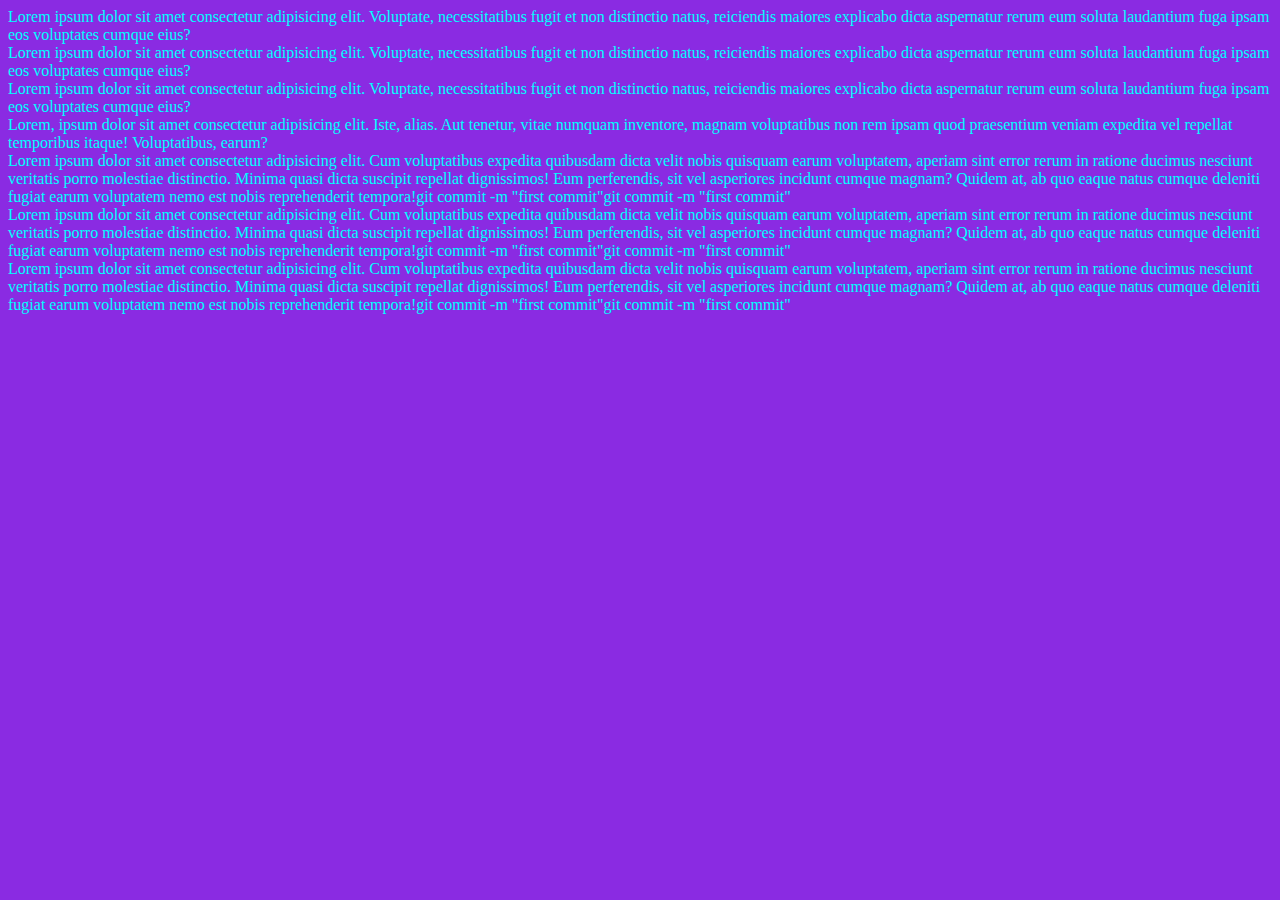
<file: index.html>
<!DOCTYPE html>
<html lang="en">
<head>
    <meta charset="UTF-8">
    <meta http-equiv="X-UA-Compatible" content="IE=edge">
    <meta name="viewport" content="width=device-width, initial-scale=1.0">
    <title>Document</title>
    <link rel="stylesheet" href="css/style.css">
</head>
<body>
    <div>
        Lorem ipsum dolor sit amet consectetur adipisicing elit. 
        Voluptate, necessitatibus fugit et non distinctio natus, reiciendis
        maiores explicabo dicta aspernatur
        rerum eum soluta laudantium fuga ipsam eos voluptates cumque eius?
    </div>

    <div>
        Lorem ipsum dolor sit amet consectetur adipisicing elit. 
        Voluptate, necessitatibus fugit et non distinctio natus, reiciendis
        maiores explicabo dicta aspernatur
        rerum eum soluta laudantium fuga ipsam eos voluptates cumque eius?
    </div>

    <div>
        Lorem ipsum dolor sit amet consectetur adipisicing elit. 
        Voluptate, necessitatibus fugit et non distinctio natus, reiciendis
        maiores explicabo dicta aspernatur
        rerum eum soluta laudantium fuga ipsam eos voluptates cumque eius?
    </div>
    <div class="container">
        Lorem, ipsum dolor sit amet consectetur adipisicing elit. 
        Iste, alias. Aut tenetur, vitae numquam inventore, magnam 
        voluptatibus non rem ipsam quod praesentium veniam expedita 
        vel repellat temporibus itaque! Voluptatibus, earum?
    </div>

    <div>Lorem ipsum dolor sit amet consectetur adipisicing elit. Cum voluptatibus expedita quibusdam dicta velit nobis quisquam earum voluptatem, aperiam sint error rerum in ratione ducimus nesciunt veritatis porro molestiae distinctio.
    Minima quasi dicta suscipit repellat dignissimos! Eum perferendis, sit vel asperiores incidunt cumque magnam? Quidem at, ab quo eaque natus cumque deleniti fugiat earum voluptatem nemo est nobis reprehenderit tempora!git commit -m "first commit"git commit -m "first commit"</div>
    <div>Lorem ipsum dolor sit amet consectetur adipisicing elit. Cum voluptatibus expedita quibusdam dicta velit nobis quisquam earum voluptatem, aperiam sint error rerum in ratione ducimus nesciunt veritatis porro molestiae distinctio.
    Minima quasi dicta suscipit repellat dignissimos! Eum perferendis, sit vel asperiores incidunt cumque magnam? Quidem at, ab quo eaque natus cumque deleniti fugiat earum voluptatem nemo est nobis reprehenderit tempora!git commit -m "first commit"git commit -m "first commit"</div>
    <div>Lorem ipsum dolor sit amet consectetur adipisicing elit. Cum voluptatibus expedita quibusdam dicta velit nobis quisquam earum voluptatem, aperiam sint error rerum in ratione ducimus nesciunt veritatis porro molestiae distinctio.
    Minima quasi dicta suscipit repellat dignissimos! Eum perferendis, sit vel asperiores incidunt cumque magnam? Quidem at, ab quo eaque natus cumque deleniti fugiat earum voluptatem nemo est nobis reprehenderit tempora!git commit -m "first commit"git commit -m "first commit"</div>

    

</body>
</html>
</file>
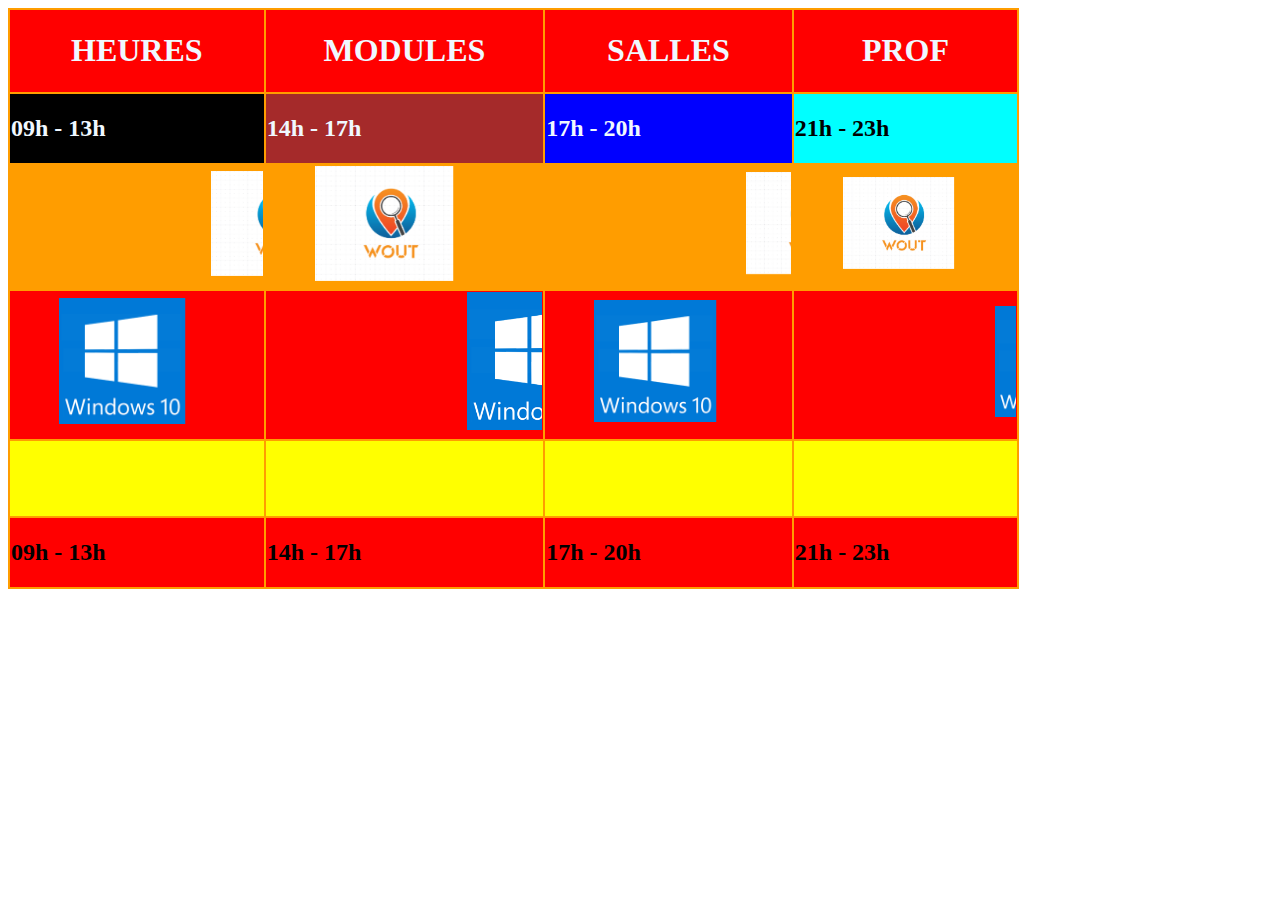
<file: table/index.html>
<!DOCTYPE html>
<html lang="en">
<head>
    <meta charset="UTF-8">
    <meta http-equiv="X-UA-Compatible" content="IE=edge">
    <meta name="viewport" content="width=device-width, initial-scale=1.0">
    <title>Tableau</title>
</head>
<body>
    <table border="0" width="80%" height="100%" style="background-color: rgb(255, 157, 0);">
       <tr style="background-color: red; color: aliceblue;">
            <th> <h1> HEURES</h1></th>
            <th> <h1> MODULES</h1></th>
            <th> <h1> SALLES</h1></th>
            <th> <h1> PROF</h1></th>
       </tr>
        
        <tr style="background-color: aqua;">
            <td style="background-color: black; color: aliceblue;"> <h2>09h - 13h</h2> </td>
            <td style="background-color: brown; color: aliceblue;"> <h2>14h - 17h</h2> </td>
            <td style="background-color: blue; color: aliceblue;"> <h2>17h - 20h</h2> </td>
            <td> <h2>21h - 23h</h2> </td>
        </tr>

        <tr>
            <td> <marquee behavior="" direction="left"> <img src="./l2.png" width="50%" alt="" srcset=""> </marquee></td>
            <td> <marquee behavior="" direction="right"> <img src="./l2.png" width="50%" alt="" srcset=""> </marquee></td>
            <td> <marquee behavior="" direction="left"> <img src="./l2.png" width="50%" alt="" srcset=""> </marquee></td>
            <td> <marquee behavior="" direction="right"> <img src="./l2.png" width="50%" alt="" srcset=""> </marquee></td>
        </tr>

        <tr style="background-color: red;">
            <td> <marquee behavior="" direction="right"> <img src="./w10.png" width="50%"   alt="" srcset=""> </marquee> </td>
            <td> <marquee behavior="" direction="left"> <img src="./w10.png"  width="50%"  alt="" srcset=""> </marquee> </td>
            <td> <marquee behavior="" direction="right"> <img src="./w10.png" width="50%"   alt="" srcset=""> </marquee> </td>
            <td> <marquee behavior="" direction="left"> <img src="./w10.png"  width="50%"  alt="" srcset=""> </marquee> </td>
        </tr>

        <tr style="background-color: yellow;">
            <td> <h2> <marquee behavior="" direction="up"> HELLO WORLD !!  </marquee> </h2> </td>
            <td> <h2> <marquee behavior="" direction="up"> HELLO WORLD !!  </marquee> </h2> </td>
            <td> <h2> <marquee behavior="" direction="down"> HELLO WORLD !!  </marquee> </h2> </td>
            <td> <h2> <marquee behavior="" direction="down"> HELLO WORLD !!  </marquee> </h2> </td>
        </tr>

        <tr style="background-color:red;">
            <td> <h2>09h - 13h</h2> </td>
            <td> <h2>14h - 17h</h2> </td>
            <td> <h2>17h - 20h</h2> </td>
            <td> <h2>21h - 23h</h2> </td>
    </table>



</body>
</html>
</file>
<file: css/style.css>
body
{
    background-color: blueviolet;
    color: aqua;
}
</file>
